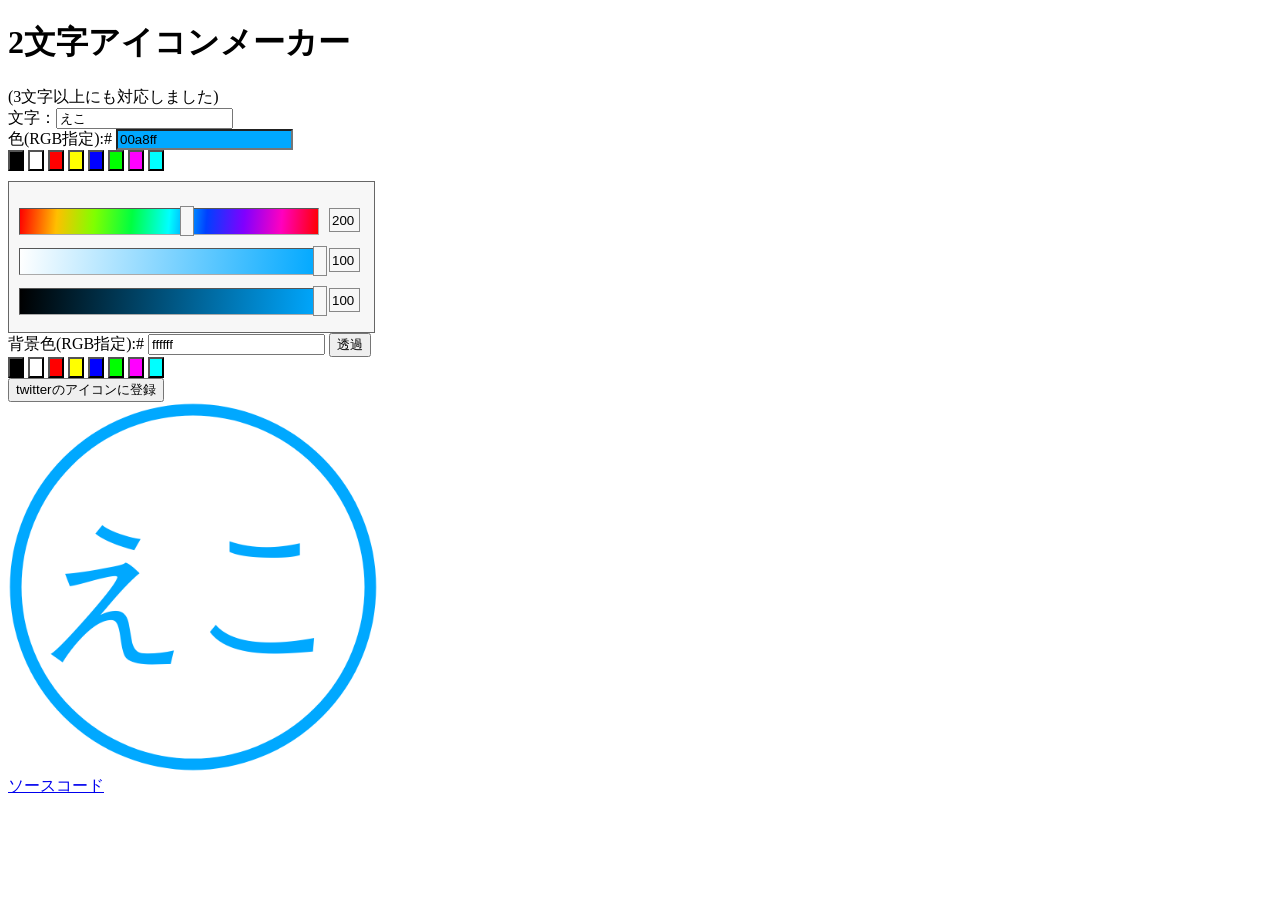
<file: index.html>
<!DOCTYPE html>
<html lang="ja">
    <head>
        <meta charset="UTF-8">
        <title>2文字アイコンメーカー</title>
        <meta name="viewport" content="width=device-width">
        <link rel="stylesheet" href="slider.css" type="text/css" />
        <script src="bower_components/oauth-js/dist/oauth.js"></script>
    </head>
    <body onload="create()">
        <h1>2文字アイコンメーカー</h1>
        (3文字以上にも対応しました)

        <form name="js">
            文字：<input type="text" name="moji" value="えこ" onInput="create()"><br>
            色(RGB指定):# <input type="text" name="colf" id="fgbox" onInput="refresh()"><br>
            <input type="button" style="background-color:#000000" onclick="document.js.colf.value='000000';refresh()">
            <input type="button" style="background-color:#ffffff" onclick="document.js.colf.value='ffffff';refresh()">
            <input type="button" style="background-color:#ff0000" onclick="document.js.colf.value='ff0000';refresh()">
            <input type="button" style="background-color:#ffff00" onclick="document.js.colf.value='ffff00';refresh()">
            <input type="button" style="background-color:#0000ff" onclick="document.js.colf.value='0000ff';refresh()">
            <input type="button" style="background-color:#00ff00" onclick="document.js.colf.value='00ff00';refresh()">
            <input type="button" style="background-color:#ff00ff" onclick="document.js.colf.value='ff00ff';refresh()">
            <input type="button" style="background-color:#00ffff" onclick="document.js.colf.value='00ffff';refresh()"><br>
            <div class="color_palette" id="color_palette">
                <div id="slider_h" class="slider">
                    <div></div>
                    <input type="button">
                </div><input type="text" id="value_h" onkeyup="moveTo(this,0)">
                <div id="slider_s" class="slider">
                    <div></div>
                    <input type="button">
                </div><input type="text" id="value_s" onkeyup="moveTo(this,1)">
                <div id="slider_b" class="slider">
                    <div></div>
                    <input type="button">
                    </div><input type="text" id="value_b" onkeyup="moveTo(this,2)">
                </div>
            </div>


            背景色(RGB指定):# <input type="text" name="colb" value="ffffff" id="bgbox" onInput="refresh()">
            <input type="button" value="透過" onclick="document.js.colb.value='';create()"><br>
            <input type="button" style="background-color:#000000" onclick="document.js.colb.value='000000';refresh()">
            <input type="button" style="background-color:#ffffff" onclick="document.js.colb.value='ffffff';refresh()">
            <input type="button" style="background-color:#ff0000" onclick="document.js.colb.value='ff0000';refresh()">
            <input type="button" style="background-color:#ffff00" onclick="document.js.colb.value='ffff00';refresh()">
            <input type="button" style="background-color:#0000ff" onclick="document.js.colb.value='0000ff';refresh()">
            <input type="button" style="background-color:#00ff00" onclick="document.js.colb.value='00ff00';refresh()">
            <input type="button" style="background-color:#ff00ff" onclick="document.js.colb.value='ff00ff';refresh()">
            <input type="button" style="background-color:#00ffff" onclick="document.js.colb.value='00ffff';refresh()"><br>
        </form>

        <canvas id="cv1" width="480" height="480"></canvas>
        <script>
            var cvs = document.getElementById("cv1");
            var ctx = cvs.getContext("2d");
            cv1.style.display='none';
        </script>
        <script src="slider.js"></script>

        <input type='button' value='twitterのアイコンに登録' onclick='auth()'>
        <script>
            function auth(){
                OAuth.initialize("PUqmg5cIaFyGLaK44SEbaYIXJXs");
                OAuth.popup("twitter", function(err, res) {
                    res.get('/1.1/account/verify_credentials.json').done(function(result) {
                        console.log(result.screen_name);
                    });
                });
            }
        </script>


        <div><img width="370" height="370" id="newImg"></div>
        <a href="https://github.com/ebiyuu1121/futamoji">ソースコード</a>
    </body>
</html>
</file>
<file: slider.css>
div.color_palette {
	position:relative;
	width:345px;
	height:150px;
	border:solid 1px #666;
	background:#f7f7f7;
	
	margin-top:10px;
	
	padding:0 10px;

}

div.color_palette div.slider {
	position:relative;
	width:300px;
	height:20px;
	
	margin:20px 0;
}

div.color_palette div.slider div {
	background: -moz-linear-gradient(left 45deg, #ff0000, #ffbf00, #7fff00, #00ff3f, #00ffff, #003fff, #7f00ff, #ff00bf, #ff0000);
	background: -webkit-gradient(linear, left top, right bottom, from(#ff0000), color-stop(0.125, #ffbf00), color-stop(0.25, #7fff00), color-stop(0.375, #00ff3f), color-stop(0.5, #00ffff), color-stop(0.625, #003fff), color-stop(0.75, #7f00ff), color-stop(0.875, #ff00bf), to(#ff0000));
	
	height:25px;
	border:1px inset #aaa;
	position:relative;
	top:6px;
	font-size:0px;
	
	
}

div.color_palette div.slider input[type="button"] {
	position:absolute;
	width:10px;
	height:30px;
	display:block;
    top:4px;
	
	background:#f7f7f7;
	border:solid 1px #888;
}

div.color_palette input[type="text"] {
	position:absolute;
	width:25px;
	height:20px;
	display:block;
	
	margin-left:310px;
	margin-top:-34px;
	
	background:#f7f7f7;
	border:solid 1px #888;
}
</file>
